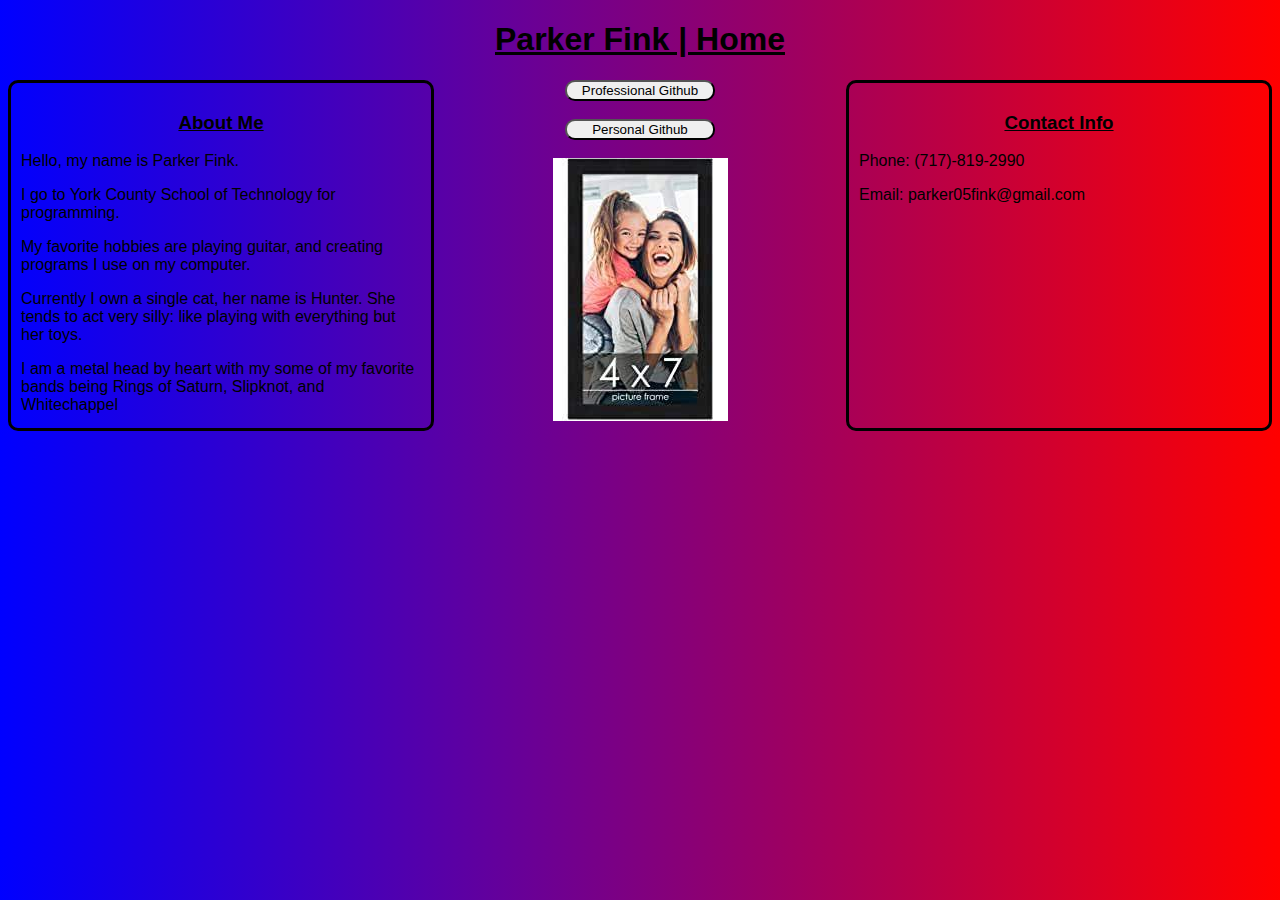
<file: index.html>
<!DOCTYPE html>
<html lang="en" dir="ltr">
  <head>
    <meta charset="utf-8">
    <title>Parker Fink | Home</title>
    <link rel="stylesheet" href="main.css">
  </head>
  <body>

  <div class="myName">
    <u>
      <center>
        <h1>Parker Fink | Home</h1>
      </center>
    </u>
  </div>



  <div class="contactInfo">
    <u><center>
      <h3>Contact Info</h3>
    </center>
  </u>
    <p>Phone: (717)-819-2990</p>
    <p>Email: parker05fink@gmail.com</p>
  </div>

<div class="aboutMe">
  <u>
    <center>
    <h3>About Me</h3>
    </center>
  </u>
  
  <p>Hello, my name is Parker Fink.</p>
  <p>I go to York County School of Technology for programming.</p>
  <p>My favorite hobbies are playing guitar, and creating programs I use on my computer.</p>
  <p>Currently I own a single cat, her name is Hunter. She tends to act very silly: like playing with everything but her toys.</p>
  <p>I am a metal head by heart with my some of my favorite bands being Rings of Saturn, Slipknot, and Whitechappel</p>
  <p></p>
</div>


<center>
  <form class="" action="https://github.com/FinkParker/" method="get">
    <button type="submit" class="button" name="button" >Professional Github</button>
  </form>
  <br>
  <form class="" action="https://github.com/ParkerFink" method="get">
    <button type="submit" class="button" name="button">Personal Github</button>
  </form>
  <br>
</center>


<div class="">
  <center>
  <img src="standinPic.jpg" alt="">
  </center>
</div>


  </body>
</html>
</file>
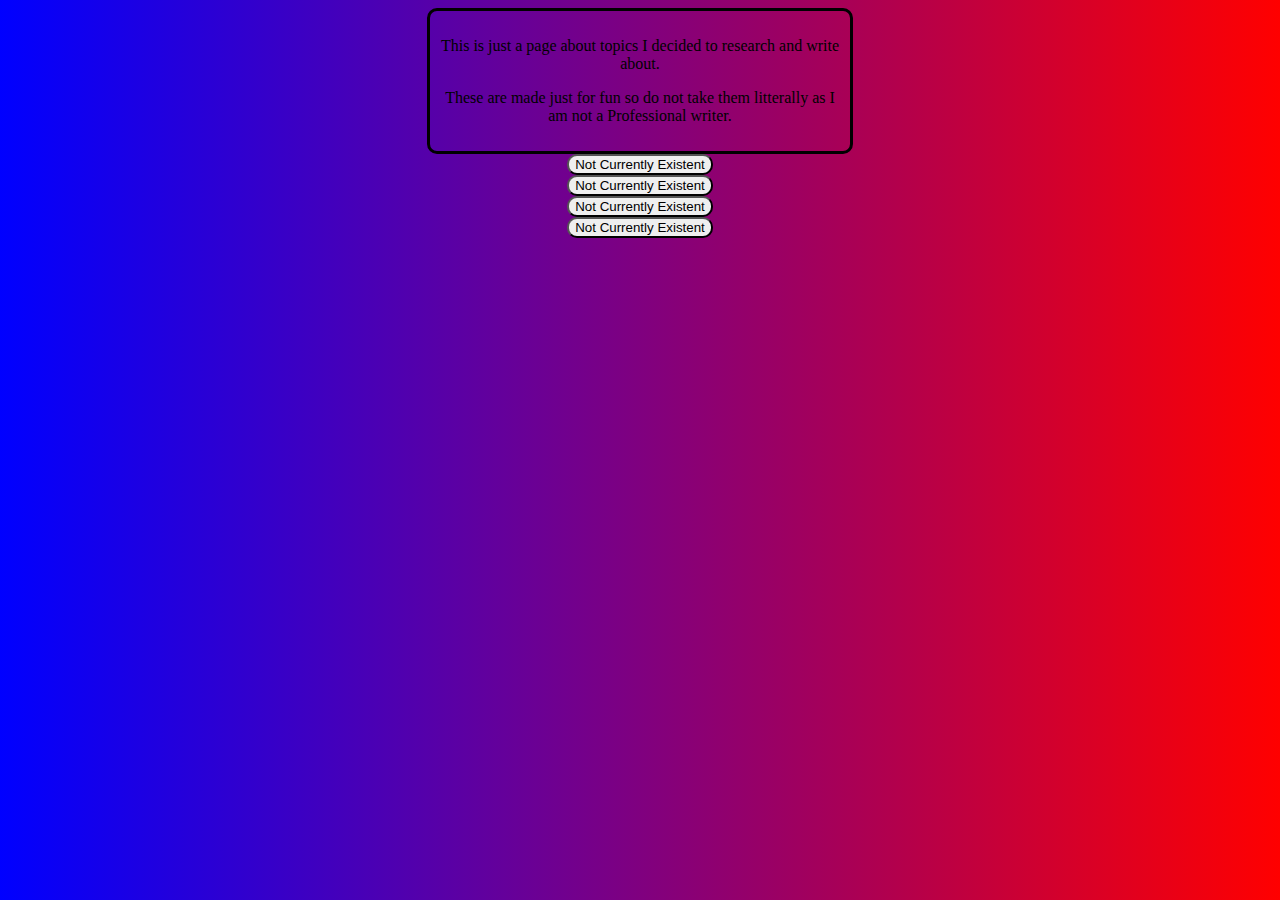
<file: researchTopics/main.html>
<!DOCTYPE html>
<html lang="en">
<head>
    <meta charset="UTF-8">
    <meta http-equiv="X-UA-Compatible" content="IE=edge">
    <meta name="viewport" content="width=device-width, initial-scale=1.0">
    <link rel="stylesheet" href="research.css">
    <title>Quick Info</title>
</head>
<body>
        <center>
            <div class="briefInfo">
                <p>This is just a page about topics I decided to research and write about. </p>
                <p>These are made just for fun so do not take them litterally as I am not a Professional writer.</p>
            </div>
        </center>

        <center>
            <div class="articles">

                <form action="" method="get">
                    <button class= "buttons" type="submit">Not Currently Existent</button>
                </form>



                <form action="" method="get">
                    <button class= "buttons" type="submit">Not Currently Existent</button>
                </form>



                <form action="" method="get">
                    <button class= "buttons" type="submit">Not Currently Existent</button>
                </form>



                <form action="" method="get">
                    <button class= "buttons" type="submit">Not Currently Existent</button>
                </form>


               
                
            </div>
        </center>



</body>
</html>
</file>
<file: main.css>
.myName {
    font-family: Arial, Helvetica, sans-serif;

}


.contactInfo {
    padding: 10px;
    font-family: Arial, Helvetica, sans-serif;
    float: right;
    border: solid;
    border-color: black;
    width: 400px;
    height: 325px;
    border-radius: 10px;
    color: black;
}

.aboutMe {
    padding: 10px;
    font-family: Arial, Helvetica, sans-serif;
    float: left;
    border: solid;
    border-color: black;
    width: 400px;
    height: 325px;
    border-radius: 10px;    
    color: black;
}

.button {
    display: inline-block;
    border-radius: 10px;
    width: 150px;
}

body {
    background-image: linear-gradient(to right,  blue, red);

}
</file>
<file: researchTopics/research.css>
.briefInfo {
    border: solid;
    border-color: black;
    width: 400px;
    border-radius: 10px;
    color: black;
    padding: 10px;
}


.buttons {
    border-radius: 10px;
}


body {
    background-image: linear-gradient(to right,  blue, red);

}
</file>
